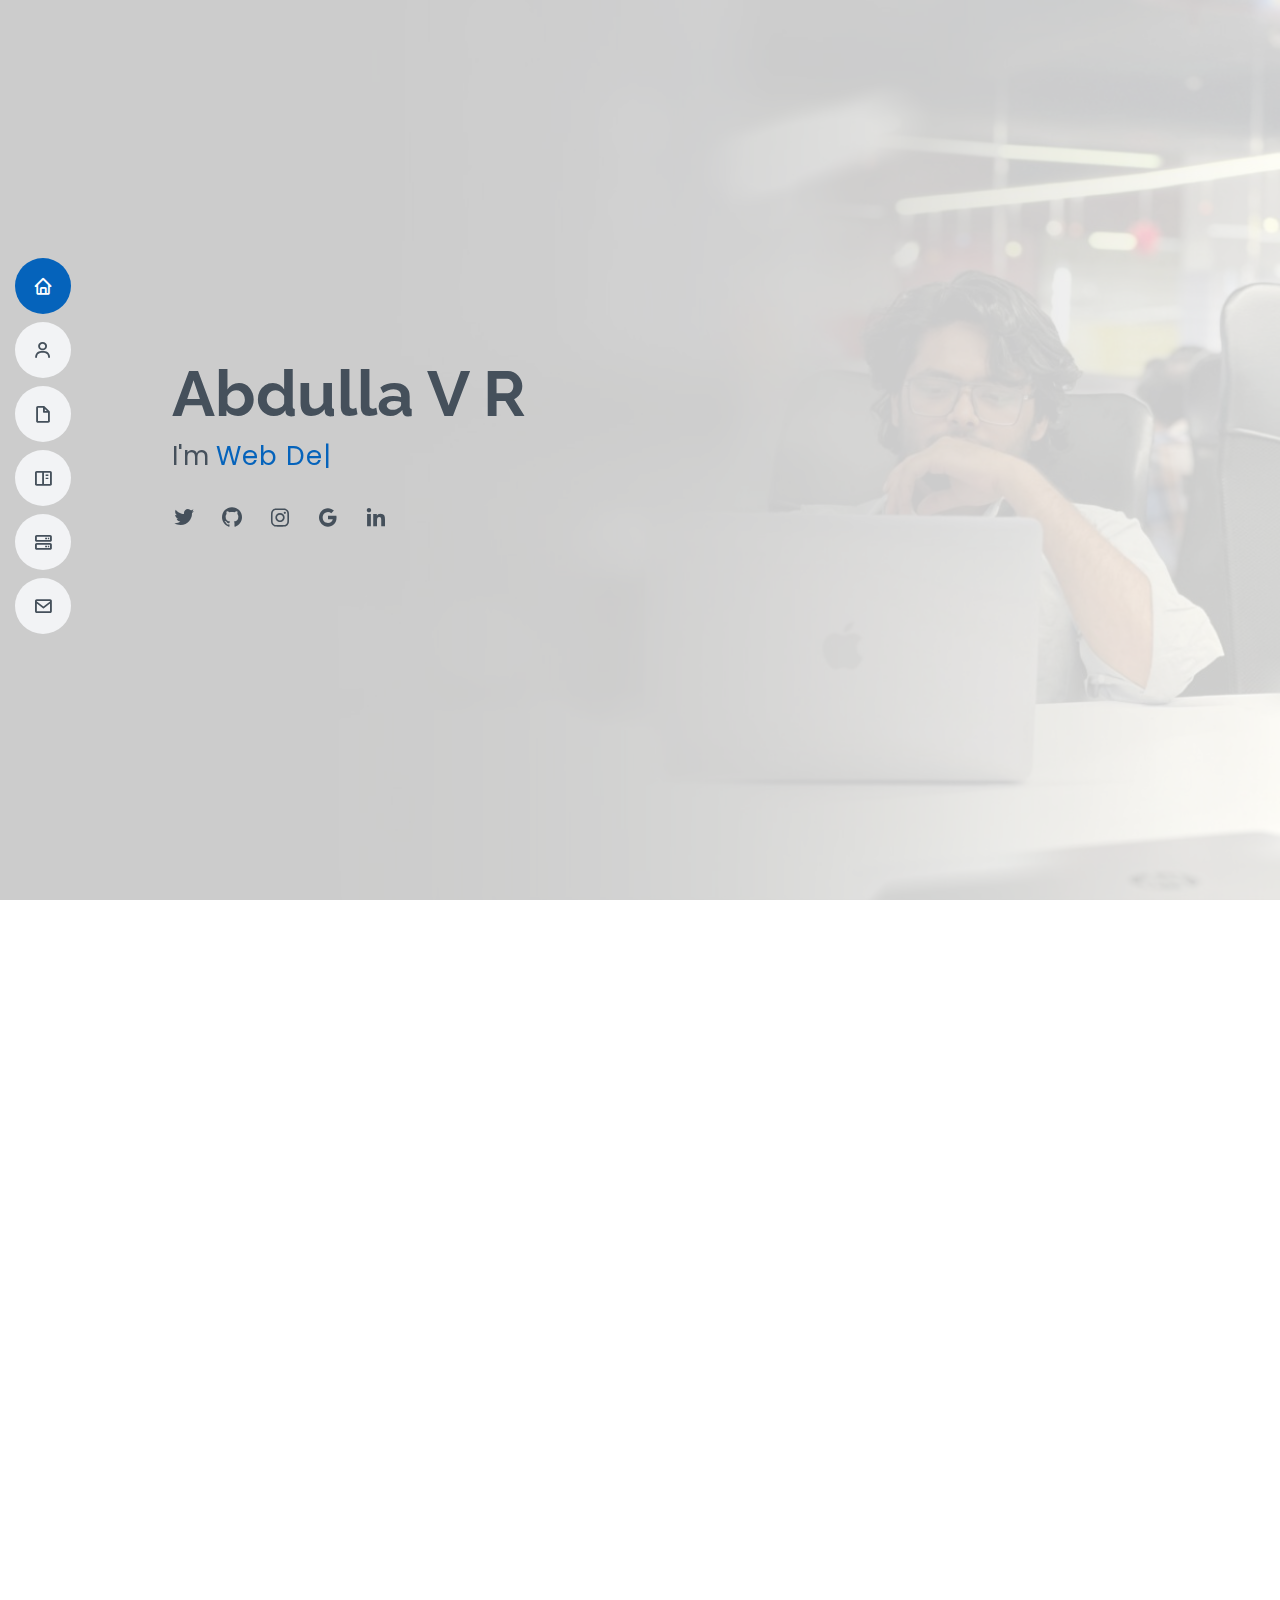
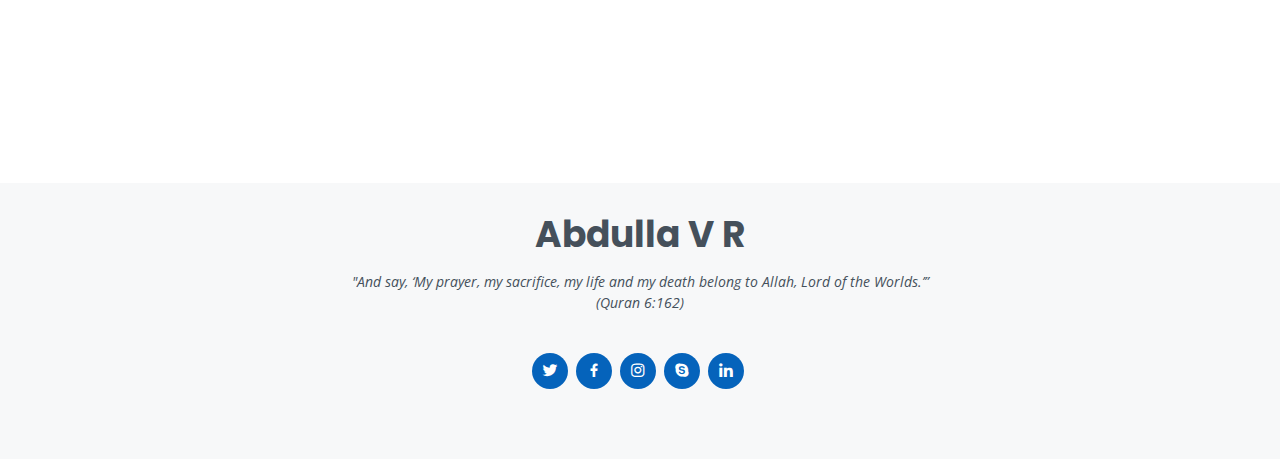
<file: index.html>
<!DOCTYPE html>
<html lang="en">

<head>
  <meta charset="utf-8">
  <meta content="width=device-width, initial-scale=1.0" name="viewport">

  <title>MyResume Bootstrap Template - Index</title>
  <meta content="" name="description">
  <meta content="" name="keywords">

  <!-- Favicons -->
  <link href="assets/img/logo.png" rel="icon">
  <link href="assets/img/logo.png" rel="apple-touch-icon">

  <!-- Google Fonts -->
  <link href="https://fonts.googleapis.com/css?family=Open+Sans:300,300i,400,400i,600,600i,700,700i|Raleway:300,300i,400,400i,500,500i,600,600i,700,700i|Poppins:300,300i,400,400i,500,500i,600,600i,700,700i" rel="stylesheet">

  <!-- Vendor CSS Files -->
  <link href="assets/vendor/aos/aos.css" rel="stylesheet">
  <link href="assets/vendor/bootstrap/css/bootstrap.min.css" rel="stylesheet">
  <link href="assets/vendor/bootstrap-icons/bootstrap-icons.css" rel="stylesheet">
  <link href="assets/vendor/boxicons/css/boxicons.min.css" rel="stylesheet">
  <link href="assets/vendor/glightbox/css/glightbox.min.css" rel="stylesheet">
  <link href="assets/vendor/swiper/swiper-bundle.min.css" rel="stylesheet">

  <!-- Template Main CSS File -->
  <link href="assets/css/style.css" rel="stylesheet">

  <!-- =======================================================
  * Template Name: MyResume
  * Updated: Nov 17 2023 with Bootstrap v5.3.2
  * Template URL: https://bootstrapmade.com/free-html-bootstrap-template-my-resume/
  * Author: BootstrapMade.com
  * License: https://bootstrapmade.com/license/
  ======================================================== -->
</head>

<body>

  <!-- ======= Mobile nav toggle button ======= -->
  <!-- <button type="button" class="mobile-nav-toggle d-xl-none"><i class="bi bi-list mobile-nav-toggle"></i></button> -->
  <i class="bi bi-list mobile-nav-toggle d-lg-none"></i>
  <!-- ======= Header ======= -->
  <header id="header" class="d-flex flex-column justify-content-center">

    <nav id="navbar" class="navbar nav-menu">
      <ul>
        <li><a href="#hero" class="nav-link scrollto active"><i class="bx bx-home"></i> <span>Home</span></a></li>
        <li><a href="#about" class="nav-link scrollto"><i class="bx bx-user"></i> <span>About</span></a></li>
        <li><a href="#resume" class="nav-link scrollto"><i class="bx bx-file-blank"></i> <span>Resume</span></a></li>
        <li><a href="#portfolio" class="nav-link scrollto"><i class="bx bx-book-content"></i> <span>Portfolio</span></a></li>
        <li><a href="#services" class="nav-link scrollto"><i class="bx bx-server"></i> <span>Services</span></a></li>
        <li><a href="#contact" class="nav-link scrollto"><i class="bx bx-envelope"></i> <span>Contact</span></a></li>
      </ul>
    </nav><!-- .nav-menu -->

  </header><!-- End Header -->

  <!-- ======= Hero Section ======= -->
  <section id="hero" class="d-flex flex-column justify-content-center">
    <div class="container" data-aos="zoom-in" data-aos-delay="100">
      <h1>Abdulla V R</h1>
      <p>I'm <span class="typed" data-typed-items=" Web Designer, Web Developer, Freelancer, Debator"></span></p>
      <div class="social-links">
        <a href="https://x.com/AbdullaVR190959?t=5eiYMQHQKThbEInCXZftLw&s=09" class="twitter"><i class="bx bxl-twitter"></i></a>
        <a href="https://github.com/9abdu" class="facebook"><i class="bx bxl-github"></i></a>
        <a href="https://www.instagram.com/abdu.9.9/" class="instagram"><i class="bx bxl-instagram"></i></a>
        <a href="abdullavabdu8@gmail.com" class="google-plus"><i class="bx bxl-google"></i></a>
        <a href="https://www.linkedin.com/in/abdu-abdulla-v-b895361b9/" class="linkedin"><i class="bx bxl-linkedin"></i></a>
      </div>
    </div>
  </section><!-- End Hero -->

  <main id="main">

    <!-- ======= About Section ======= -->
    <section id="about" class="about">
      <div class="container" data-aos="fade-up">

        <div class="section-title">
          <h2>About</h2>
          <p>Hello, I'm Abdulla, a dedicated web developer passionate about crafting immersive digital experiences. With a fusion of creativity and technical expertise, I specialize in bringing visions to life, from sleek websites to dynamic web applications. Let's collaborate and turn your digital aspirations into a pixel-perfect reality. Welcome to innovation in web development!
          </p>
        </div>

        <div class="row">
          <div class="col-lg-4">
            <img src="assets/img/hero33.png" class="img-fluid" alt="">
          </div>
          <div class="col-lg-8 pt-4 pt-lg-0 content">
            <h3>Full Sack web Developer &amp; Web Designer.</h3>
            <p class="fst-italic">
              Despite not attending university or earning a degree, <br> I've self-taught and honed my skills to surpass those of many degree holders.
            </p>
            <div class="row">
              <div class="col-lg-6">
                <ul>
                  <li><i class="bi bi-chevron-right"></i> <strong>Birthday:</strong> <span>9 jan 2001</span></li>
                  <li><i class="bi bi-chevron-right"></i> <strong>Website:</strong> <span>https://github.com/9abdu</span></li>
                  <li><i class="bi bi-chevron-right"></i> <strong>Phone:</strong> <span>+91 75580 30 643</span></li>
                  <li><i class="bi bi-chevron-right"></i> <strong>City:</strong> <span>Ottapalam, Kerala</span></li>
                </ul>
              </div>
              <div class="col-lg-6">
                <ul>
                  <li><i class="bi bi-chevron-right"></i> <strong>Age:</strong> <span>22</span></li>
                  <li><i class="bi bi-chevron-right"></i> <strong>Email:</strong> <span>abdullavabdu8@gmail.com</span></li>
                  <li><i class="bi bi-chevron-right"></i> <strong>Freelance:</strong> <span>Available</span></li>
                </ul>
              </div>
            </div>
            <p>

            </p>
          </div>
        </div>

      </div>
    </section><!-- End About Section -->

    <!-- ======= Facts Section ======= -->
    <section id="facts" class="facts">
      <div class="container" data-aos="fade-up">

        <div class="section-title">
          <h2>Facts</h2>
          <p>Despite not attending university or earning a degree, <br> I've self-taught and honed my skills to surpass those of many degree holders.</p>
        </div>

        <div class="row">

          <div class="col-lg-3 col-md-6">
            <div class="count-box">
              <i class="bi bi-emoji-smile"></i>
              <span data-purecounter-start="0" data-purecounter-end="3" data-purecounter-duration="1" class="purecounter"></span>
              <p>Happy Clients</p>
            </div>
          </div>

          <div class="col-lg-3 col-md-6 mt-5 mt-md-0">
            <div class="count-box">
              <i class="bi bi-journal-richtext"></i>
              <span data-purecounter-start="0" data-purecounter-end="5" data-purecounter-duration="1" class="purecounter"></span>
              <p>Projects</p>
            </div>
          </div>

          <div class="col-lg-3 col-md-6 mt-5 mt-lg-0">
            <div class="count-box">
              <i class="bi bi-headset"></i>
              <span data-purecounter-start="0" data-purecounter-end="600" data-purecounter-duration="1" class="purecounter"></span>
              <p>Hours Of Work</p>
            </div>
          </div>

          <div class="col-lg-3 col-md-6 mt-5 mt-lg-0">
            <div class="count-box">
              <i class="bi bi-award"></i>
              <span data-purecounter-start="0" data-purecounter-end="1" data-purecounter-duration="1" class="purecounter"></span>
              <p>Awards</p>
            </div>
          </div>

        </div>

      </div>
    </section><!-- End Facts Section -->

    <!-- ======= Skills Section ======= -->
    <section id="skills" class="skills section-bg">
      <div class="container" data-aos="fade-up">

        <div class="section-title">
          <h2>Skills</h2>
          <p>It takes great pains to benefit. His needs result from something that actually drives him away. Let them be what they want. Anyone whom anyone desires. And no one who hinders receives the others. Because he should flee in this office of convenience, which is here.

          </p>
        </div>

        <div class="row skills-content">

          <div class="col-lg-6">

            <div class="progress">
              <span class="skill">HTML <i class="val">70%</i></span>
              <div class="progress-bar-wrap">
                <div class="progress-bar" role="progressbar" aria-valuenow="70" aria-valuemin="0" aria-valuemax="100"></div>
              </div>
            </div>

            <div class="progress">
              <span class="skill">CSS <i class="val">70%</i></span>
              <div class="progress-bar-wrap">
                <div class="progress-bar" role="progressbar" aria-valuenow="70" aria-valuemin="0" aria-valuemax="100"></div>
              </div>
            </div>

            <div class="progress">
              <span class="skill">JavaScript <i class="val">50%</i></span>
              <div class="progress-bar-wrap">
                <div class="progress-bar" role="progressbar" aria-valuenow="50" aria-valuemin="0" aria-valuemax="100"></div>
              </div>
            </div>

          </div>

          <div class="col-lg-6">

            <div class="progress">
              <span class="skill">PHP <i class="val">30%</i></span>
              <div class="progress-bar-wrap">
                <div class="progress-bar" role="progressbar" aria-valuenow="30" aria-valuemin="0" aria-valuemax="100"></div>
              </div>
            </div>

            <div class="progress">
              <span class="skill">Bootstrap <i class="val">50%</i></span>
              <div class="progress-bar-wrap">
                <div class="progress-bar" role="progressbar" aria-valuenow="50" aria-valuemin="0" aria-valuemax="100"></div>
              </div>
            </div>

            <div class="progress">
              <span class="skill">Photoshop <i class="val">80%</i></span>
              <div class="progress-bar-wrap">
                <div class="progress-bar" role="progressbar" aria-valuenow="80" aria-valuemin="0" aria-valuemax="100"></div>
              </div>
            </div>

          </div>

        </div>

      </div>
    </section><!-- End Skills Section -->

    <!-- ======= Resume Section ======= -->
    <section id="resume" class="resume">
      <div class="container" data-aos="fade-up">

        <div class="section-title">
          <h2>Resume</h2>
          <p>It requires significant effort to reap rewards. His desires stem from a force that inadvertently pushes him in the opposite direction. Allow them to pursue their desires freely. Whoever is desired by someone becomes the chosen one, and those who pose obstacles are excluded. One must escape the confines of this convenient office that exists here</p>
        </div>

        <div class="row">
          <div class="col-lg-6">
            <h3 class="resume-title">Sumary</h3>
            <div class="resume-item pb-0">
              <h4>Brandon Johnson</h4>
              <p><em>Innovative and deadline-driven Full Stack Developer with lot of experience crafting and implementing user-centric development solutions, seamlessly navigating from conceptualization to polished deliverables.</em></p>
              <ul>
                <li>Abdulla Manzil,East Ottapalam, Ottapalam</li>
                <li>+91 755 803 0643</li>
                <li>abdullavabdu8@gmail.com</li>
              </ul>
            </div>

            <h3 class="resume-title">Education</h3>
            <div class="resume-item">
              <h4>Higher Sceondary &amp; Biology science</h4>
              <h5>2018 - 2020</h5>
              <p><em>K P S M M V H S S  Varode,Palakkad</em></p>
              <p>I devoted considerable effort to my studies, demonstrating dedication and diligence, ultimately earning the prestigious title of "Student of the Year."</p>
            </div>
            <div class="resume-item">
              <h4>High School &amp; SSLC</h4>
              <h5>2016 - 2018</h5>
              <p><em>K P S M M V H S S  Varode,Palakkad</em></p>
              <p>I committed considerable effort to my high school studies, showcasing dedication and diligence, ultimately achieving notable success in my academic pursuits.</p>
            </div>
          </div>
          <div class="col-lg-6">
            <h3 class="resume-title">Professional Experience</h3>
            <div class="resume-item">
              <h4>Full stack web Developer</h4>
              <h5>2023 - Present</h5>
              <p><em>Brocamp ,Kinfra kakenchery,calicut</em></p>
              <ul>
                <li>Lead in the design, development</li>
                <li>Delegate tasks to the 7 members of the design team and provide counsel on all aspects of the project. </li>
                <li>Supervise the assessment of all graphic materials in order to ensure quality and accuracy of the design</li>
                <li>Oversee the efficient use of production project budgets ranging from $2,000 - $25,000</li>
              </ul>
            </div>
            <div class="resume-item">
              <h4>Graphic design specialist</h4>
              <h5>2016 - 2018</h5>
              <p><em>Varode School, Ottapalam, PKD</em></p>
              <ul>
                <li>Developed numerous marketing programs (logos, brochures,infographics, presentations, and advertisements).</li>
                <li>Managed up to 5 projects or tasks at a given time while under pressure</li>
                <li>Created 4+ design presentations and proposals a month for clients and account managers</li>
              </ul>
            </div>
          </div>
        </div>

      </div>
    </section><!-- End Resume Section -->

    <!-- ======= Portfolio Section ======= -->
    <section id="portfolio" class="portfolio section-bg">
      <div class="container" data-aos="fade-up">

        <div class="section-title">
          <h2>Portfolio</h2>
          <p>Magnam dolores commodi suscipit. Necessitatibus eius consequatur ex aliquid fuga eum quidem. Sit sint consectetur velit. Quisquam quos quisquam cupiditate. Et nemo qui impedit suscipit alias ea. Quia fugiat sit in iste officiis commodi quidem hic quas.</p>
        </div>

        <div class="row">
          <div class="col-lg-12 d-flex justify-content-center" data-aos="fade-up" data-aos-delay="100">
            <ul id="portfolio-flters">
              <li data-filter="*" class="filter-active">All</li>
              <li data-filter=".filter-web">Web</li>
            </ul>
          </div>
        </div>

        <div class="row portfolio-container" data-aos="fade-up" data-aos-delay="200">
          <div class="col-lg-4 col-md-6 portfolio-item filter-web">
            <div class="portfolio-wrap">
              <img src="assets/img/portfolio/netflixx.jpg" class="img-fluid" alt="">
              <div class="portfolio-info">
                <h4>Netflix</h4>
                <p>Web</p>
                <div class="portfolio-links">
                  <a href="assets/img/portfolio/netflixs.jpg" data-gallery="portfolioGallery" class="portfolio-lightbox" title="Web 3"><i class="bx bx-plus"></i></a>
                  <a href="portfolio-details.html" class="portfolio-details-lightbox" data-glightbox="type: external" title="Portfolio Details"><i class="bx bx-link"></i></a>
                </div>
              </div>
            </div>
          </div>


          <div class="col-lg-4 col-md-6 portfolio-item filter-web">
            <div class="portfolio-wrap">
              <img src="assets/img/portfolio/appyfix.jpg" class="img-fluid" alt="">
              <div class="portfolio-info">
                <h4>APPY FIZZ</h4>
                <p>Web</p>
                <div class="portfolio-links">
                  <a href="assets/img/portfolio/appy.jpg" data-gallery="portfolioGallery" class="portfolio-lightbox" title="Web 2"><i class="bx bx-plus"></i></a>
                  <a href="portfolio-details.html" class="portfolio-details-lightbox" data-glightbox="type: external" title="Portfolio Details"><i class="bx bx-link"></i></a>
                </div>
              </div>
            </div>
          </div>




          <div class="col-lg-4 col-md-6 portfolio-item filter-web">
            <div class="portfolio-wrap">
              <img src="assets/img/portfolio/kopikox.jpg" class="img-fluid" alt="">
              <div class="portfolio-info">
                <h4>KOPIKO USA</h4>
                <p>Web</p>
                <div class="portfolio-links">
                  <a href="assets/img/portfolio/kopikos.jpg" data-gallery="portfolioGallery" class="portfolio-lightbox" title="Web 3"><i class="bx bx-plus"></i></a>
                  <a href="portfolio-details.html" class="portfolio-details-lightbox" data-glightbox="type: external" title="Portfolio Details"><i class="bx bx-link"></i></a>
                </div>
              </div>
            </div>
          </div>
        </div>

        
        <div class="col-lg-4 col-md-6 portfolio-item filter-web">
          <div class="portfolio-wrap">
            <img src="assets/img/portfolio/iphonexx.jpg" class="img-fluid" alt="">
            <div class="portfolio-info">
              <h4></h4>
              <p>Web</p>
              <div class="portfolio-links">
                <a href="assets/img/portfolio/iphones.jpg" data-gallery="portfolioGallery" class="portfolio-lightbox" title="Web 3"><i class="bx bx-plus"></i></a>
                <a href="portfolio-details.html" class="portfolio-details-lightbox" data-glightbox="type: external" title="Portfolio Details"><i class="bx bx-link"></i></a>
              </div>
            </div>
          </div>
        </div>

      </div>
    </section><!-- End Portfolio Section -->

    <!-- ======= Services Section ======= -->
    <section id="services" class="services">
      <div class="container" data-aos="fade-up">

        <div class="section-title">
          <h2>Services</h2>
          <p>Magnam dolores commodi suscipit. Necessitatibus eius consequatur ex aliquid fuga eum quidem. Sit sint consectetur velit. Quisquam quos quisquam cupiditate. Et nemo qui impedit suscipit alias ea. Quia fugiat sit in iste officiis commodi quidem hic quas.</p>
        </div>

        <div class="row">

          <div class="col-lg-4 col-md-6 d-flex align-items-stretch" data-aos="zoom-in" data-aos-delay="100">
            <div class="icon-box iconbox-blue">
              <div class="icon">
                <svg width="100" height="100" viewBox="0 0 600 600" xmlns="http://www.w3.org/2000/svg">
                  <path stroke="none" stroke-width="0" fill="#f5f5f5" d="M300,521.0016835830174C376.1290562159157,517.8887921683347,466.0731472004068,529.7835943286574,510.70327084640275,468.03025145048787C554.3714126377745,407.6079735673963,508.03601936045806,328.9844924480964,491.2728898941984,256.3432110539036C474.5976632858925,184.082847569629,479.9380746630129,96.60480741107993,416.23090153303,58.64404602377083C348.86323505073057,18.502131276798302,261.93793281208167,40.57373210992963,193.5410806939664,78.93577620505333C130.42746243093433,114.334589627462,98.30271207620316,179.96522072025542,76.75703585869454,249.04625023123273C51.97151888228291,328.5150500222984,13.704378332031375,421.85034740162234,66.52175969318436,486.19268352777647C119.04800174914682,550.1803526380478,217.28368757567262,524.383925680826,300,521.0016835830174"></path>
                </svg>
                <i class="bx bxl-dribbble"></i>
              </div>
              <h4><a href="">Website Development and Design</a></h4>
              <p>Creating visually appealing and user-friendly websites tailored to the client's needs.</p>
            </div>
          </div>

          <div class="col-lg-4 col-md-6 d-flex align-items-stretch mt-4 mt-md-0" data-aos="zoom-in" data-aos-delay="200">
            <div class="icon-box iconbox-orange ">
              <div class="icon">
                <svg width="100" height="100" viewBox="0 0 600 600" xmlns="http://www.w3.org/2000/svg">
                  <path stroke="none" stroke-width="0" fill="#f5f5f5" d="M300,582.0697525312426C382.5290701553225,586.8405444964366,449.9789794690241,525.3245884688669,502.5850820975895,461.55621195738473C556.606425686781,396.0723002908107,615.8543463187945,314.28637112970534,586.6730223649479,234.56875336149918C558.9533121215079,158.8439757836574,454.9685369536778,164.00468322053177,381.49747125262974,130.76875717737553C312.15926192815925,99.40240125094834,248.97055460311594,18.661163978235184,179.8680185752513,50.54337015887873C110.5421016452524,82.52863877960104,119.82277516462835,180.83849132639028,109.12597500060166,256.43424936330496C100.08760227029461,320.3096726198365,92.17705696193138,384.0621239912766,124.79988738764834,439.7174275375508C164.83382741302287,508.01625554203684,220.96474134820875,577.5009287672846,300,582.0697525312426"></path>
                </svg>
                <i class="bx bx-file"></i>
              </div>
              <h4><a href="">E-commerce Development</a></h4>
              <p>Building online shopping platforms with secure payment gateways, inventory management, and user-friendly interfaces.</p>
            </div>
          </div>

          <div class="col-lg-4 col-md-6 d-flex align-items-stretch mt-4 mt-lg-0" data-aos="zoom-in" data-aos-delay="300">
            <div class="icon-box iconbox-pink">
              <div class="icon">
                <svg width="100" height="100" viewBox="0 0 600 600" xmlns="http://www.w3.org/2000/svg">
                  <path stroke="none" stroke-width="0" fill="#f5f5f5" d="M300,541.5067337569781C382.14930387511276,545.0595476570109,479.8736841581634,548.3450877840088,526.4010558755058,480.5488172755941C571.5218469581645,414.80211281144784,517.5187510058486,332.0715597781072,496.52539010469104,255.14436215662573C477.37192572678356,184.95920475031193,473.57363656557914,105.61284051026155,413.0603344069578,65.22779650032875C343.27470386102294,18.654635553484475,251.2091493199835,5.337323636656869,175.0934190732945,40.62881213300186C97.87086631185822,76.43348514350839,51.98124368387456,156.15599469081315,36.44837278890362,239.84606092416172C21.716077023791087,319.22268207091537,43.775223500013084,401.1760424656574,96.891909868211,461.97329694683043C147.22146801428983,519.5804099606455,223.5754009179313,538.201503339737,300,541.5067337569781"></path>
                </svg>
                <i class="bx bx-tachometer"></i>
              </div>
              <h4><a href="">Content Management System (CMS) Development</a></h4>
              <p>Developing custom CMS solutions to enable clients to easily manage and update their website content without technical expertise.</p>
            </div>
          </div>

          <div class="col-lg-4 col-md-6 d-flex align-items-stretch mt-4" data-aos="zoom-in" data-aos-delay="100">
            <div class="icon-box iconbox-yellow">
              <div class="icon">
                <svg width="100" height="100" viewBox="0 0 600 600" xmlns="http://www.w3.org/2000/svg">
                  <path stroke="none" stroke-width="0" fill="#f5f5f5" d="M300,503.46388370962813C374.79870501325706,506.71871716319447,464.8034551963731,527.1746412648533,510.4981551193396,467.86667711651364C555.9287308511215,408.9015244558933,512.6030010748507,327.5744911775523,490.211057578863,256.5855673507754C471.097692560561,195.9906835881958,447.69079081568157,138.11976852964426,395.19560036434837,102.3242989838813C329.3053358748298,57.3949838291264,248.02791733380457,8.279543830951368,175.87071277845988,42.242879143198664C103.41431057327972,76.34704239035025,93.79494320519305,170.9812938413882,81.28167332365135,250.07896920659033C70.17666984294237,320.27484674793965,64.84698225790005,396.69656628748305,111.28512138212992,450.4950937839243C156.20124167950087,502.5303643271138,231.32542653798444,500.4755392045468,300,503.46388370962813"></path>
                </svg>
                <i class="bx bx-layer"></i>
              </div>
              <h4><a href="">Web Application Development</a></h4>
              <p>Designing and implementing dynamic web applications to address specific business needs, such as project management tools, customer relationship management (CRM) systems, and more.</p>
            </div>
          </div>

          <div class="col-lg-4 col-md-6 d-flex align-items-stretch mt-4" data-aos="zoom-in" data-aos-delay="200">
            <div class="icon-box iconbox-red">
              <div class="icon">
                <svg width="100" height="100" viewBox="0 0 600 600" xmlns="http://www.w3.org/2000/svg">
                  <path stroke="none" stroke-width="0" fill="#f5f5f5" d="M300,532.3542879108572C369.38199826031484,532.3153073249985,429.10787420159085,491.63046689027357,474.5244479745417,439.17860296908856C522.8885846962883,383.3225815378663,569.1668002868075,314.3205725914397,550.7432151929288,242.7694973846089C532.6665558377875,172.5657663291529,456.2379748765914,142.6223662098291,390.3689995646985,112.34683881706744C326.66090330228417,83.06452184765237,258.84405631176094,53.51806209861945,193.32584062364296,78.48882559362697C121.61183558270385,105.82097193414197,62.805066853699245,167.19869350419734,48.57481801355237,242.6138429142374C34.843463184063346,315.3850353017275,76.69343916112496,383.4422959591041,125.22947124332185,439.3748458443577C170.7312796277747,491.8107796887764,230.57421082200815,532.3932930995766,300,532.3542879108572"></path>
                </svg>
                <i class="bx bx-slideshow"></i>
              </div>
              <h4><a href="">Search Engine Optimization (SEO)</a></h4>
              <p>Optimizing websites to improve search engine rankings and increase visibility, including keyword optimization, content improvement, and backlink strategies.</p>
            </div>
          </div>

          <div class="col-lg-4 col-md-6 d-flex align-items-stretch mt-4" data-aos="zoom-in" data-aos-delay="300">
            <div class="icon-box iconbox-teal">
              <div class="icon">
                <svg width="100" height="100" viewBox="0 0 600 600" xmlns="http://www.w3.org/2000/svg">
                  <path stroke="none" stroke-width="0" fill="#f5f5f5" d="M300,566.797414625762C385.7384707136149,576.1784315230908,478.7894351017131,552.8928747891023,531.9192734346935,484.94944893311C584.6109503024035,417.5663521118492,582.489472248146,322.67544863468447,553.9536738515405,242.03673114598146C529.1557734026468,171.96086150256528,465.24506316201064,127.66468636344209,395.9583748389544,100.7403814666027C334.2173773831606,76.7482773500951,269.4350130405921,84.62216499799875,207.1952322260088,107.2889140133804C132.92018162631612,134.33871894543012,41.79353780512637,160.00259165414826,22.644507872594943,236.69541883565114C3.319112789854554,314.0945973066697,72.72355303640163,379.243833228382,124.04198916343866,440.3218312028393C172.9286146004772,498.5055451809895,224.45579914871206,558.5317968840102,300,566.797414625762"></path>
                </svg>
                <i class="bx bx-arch"></i>
              </div>
              <h4><a href="">Website Maintenance and Support</a> </h4>
              <p>Offering ongoing support for website updates, security patches, and troubleshooting to ensure the smooth functioning of the site post-launch.</p>
            </div>
          </div>

        </div>

      </div>
    </section><!-- End Services Section -->

    <!-- ======= Testimonials Section ======= -->
    <section id="testimonials" class="testimonials section-bg">
      <div class="container" data-aos="fade-up">

        <div class="section-title">
          <h2>Testimonials</h2>
        </div>

        <div class="testimonials-slider swiper" data-aos="fade-up" data-aos-delay="100">
          <div class="swiper-wrapper">

            <div class="swiper-slide">
              <div class="testimonial-item">
                <img src="assets/img/testimonials/test 1.jpg" class="testimonial-img" alt="">
                <h3>Pascon Goodman</h3>
                <h4>Ceo &amp; Founder</h4>
                <p>
                  <i class="bx bxs-quote-alt-left quote-icon-left"></i>
                  Working with this web developer was a game-changer for my business! They transformed my outdated website into a modern, sleek platform that perfectly represents my brand. The attention to detail and commitment to delivering beyond expectations are truly commendable. Highly recommend!
                  <i class="bx bxs-quote-alt-right quote-icon-right"></i>
                </p>
              </div>
            </div><!-- End testimonial item -->

            <div class="swiper-slide">
              <div class="testimonial-item">
                <img src="assets/img/testimonials/test5.jpg" class="testimonial-img" alt="">
                <h3>Maryam Siv</h3>
                <h4>Designer</h4>
                <p>
                  <i class="bx bxs-quote-alt-left quote-icon-left"></i>
                  I'm thrilled with the results of the e-commerce site developed by this team. Their expertise in creating a user-friendly interface and seamless payment process significantly boosted our online sales. The project was completed on time, and the communication throughout was exceptional. Top-notch service!
                  <i class="bx bxs-quote-alt-right quote-icon-right"></i>
                </p>
              </div>
            </div><!-- End testimonial item -->

            <div class="swiper-slide">
              <div class="testimonial-item">
                <img src="assets/img/testimonials/test3.jpg" class="testimonial-img" alt="">
                <h3>Karlis Komath</h3>
                <h4>Store Owner</h4>
                <p>
                  <i class="bx bxs-quote-alt-left quote-icon-left"></i>
                  Incredible experience from start to finish! This web developer not only understood my vision for a dynamic web application but also brought innovative ideas to the table. The end result exceeded my expectations. The level of professionalism and technical skill is unmatched. A fantastic partner for any web development needs!
                  <i class="bx bxs-quote-alt-right quote-icon-right"></i>
                </p>
              </div>
            </div><!-- End testimonial item -->

            <div class="swiper-slide">
              <div class="testimonial-item">
                <img src="assets/img/testimonials/test 4.jpg" class="testimonial-img" alt="">
                <h3>Rose Brandon</h3>
                <h4>Freelancer</h4>
                <p>
                  <i class="bx bxs-quote-alt-left quote-icon-left"></i>
                  I can't express how pleased I am with the CMS solution provided by this developer. Managing my website's content is now a breeze, thanks to their intuitive and efficient system. The ongoing support is fantastic, and they're always quick to address any questions or concerns. A reliable choice for seamless content management!
                  <i class="bx bxs-quote-alt-right quote-icon-right"></i>
                </p>
              </div>
            </div><!-- End testimonial item -->

            <div class="swiper-slide">
              <div class="testimonial-item">
                <img src="assets/img/testimonials/test 2.jpg" class="testimonial-img" alt="">
                <h3>Hyder Larson</h3>
                <h4>Entrepreneur</h4>
                <p>
                  <i class="bx bxs-quote-alt-left quote-icon-left"></i>
                  The SEO services offered by this web developer have significantly improved my website's visibility. My business is now ranking higher in search results, leading to increased traffic and conversions. The personalized approach and transparent communication made the entire process smooth and enjoyable. I'm grateful for the positive impact on my online presence!
                  <i class="bx bxs-quote-alt-right quote-icon-right"></i>
                </p>
              </div>
            </div><!-- End testimonial item -->

          </div>
          <div class="swiper-pagination"></div>
        </div>

      </div>
    </section><!-- End Testimonials Section -->

    <!-- ======= Contact Section ======= -->
    <section id="contact" class="contact">
      <div class="container" data-aos="fade-up">

        <div class="section-title">
          <h2>Contact</h2>
        </div>

        <div class="row mt-1">

          <div class="col-lg-4">
            <div class="info">
              <div class="address">
                <i class="bi bi-geo-alt"></i>
                <h4>Location:</h4>
                <p>Abdulla manzil,East Ottapalam,</p>
              </div>

              <div class="email">
                <i class="bi bi-envelope"></i>
                <h4>Email:</h4>
                <p>abdullavabdu8@gmail.com</p>
              </div>

              <div class="phone">
                <i class="bi bi-phone"></i>
                <h4>Call:</h4>
                <p>+91 7558 03 0643</p>
              </div>

            </div>

          </div>

          <div class="col-lg-8 mt-5 mt-lg-0">

            <form action="forms/contact.php" method="post" role="form" class="php-email-form">
              <div class="row">
                <div class="col-md-6 form-group">
                  <input type="text" name="name" class="form-control" id="name" placeholder="Your Name" required>
                </div>
                <div class="col-md-6 form-group mt-3 mt-md-0">
                  <input type="email" class="form-control" name="email" id="email" placeholder="Your Email" required>
                </div>
              </div>
              <div class="form-group mt-3">
                <input type="text" class="form-control" name="subject" id="subject" placeholder="Subject" required>
              </div>
              <div class="form-group mt-3">
                <textarea class="form-control" name="message" rows="5" placeholder="Message" required></textarea>
              </div>
              <div class="my-3">
                <div class="loading">Loading</div>
                <div class="error-message"></div>
                <div class="sent-message">Your message has been sent. Thank you!</div>
              </div>
              <div class="text-center"><button type="submit">Send Message</button></div>
            </form>

          </div>

        </div>

      </div>
    </section><!-- End Contact Section -->

  </main><!-- End #main -->

  <!-- ======= Footer ======= -->
  <footer id="footer">
    <div class="container">
      <h3>Abdulla V R</h3>
      <p>"And say, ‘My prayer, my sacrifice, my life and my death belong to Allah, Lord of the Worlds.’” <br> (Quran 6:162)</p>
      <div class="social-links">
        <a href="#" class="twitter"><i class="bx bxl-twitter"></i></a>
        <a href="#" class="facebook"><i class="bx bxl-facebook"></i></a>
        <a href="#" class="instagram"><i class="bx bxl-instagram"></i></a>
        <a href="#" class="google-plus"><i class="bx bxl-skype"></i></a>
        <a href="#" class="linkedin"><i class="bx bxl-linkedin"></i></a>
      </div>
    </div>
  </footer><!-- End Footer -->

  <div id="preloader"></div>
  <a href="#" class="back-to-top d-flex align-items-center justify-content-center"><i class="bi bi-arrow-up-short"></i></a>

  <!-- Vendor JS Files -->
  <script src="assets/vendor/purecounter/purecounter_vanilla.js"></script>
  <script src="assets/vendor/aos/aos.js"></script>
  <script src="assets/vendor/bootstrap/js/bootstrap.bundle.min.js"></script>
  <script src="assets/vendor/glightbox/js/glightbox.min.js"></script>
  <script src="assets/vendor/isotope-layout/isotope.pkgd.min.js"></script>
  <script src="assets/vendor/swiper/swiper-bundle.min.js"></script>
  <script src="assets/vendor/typed.js/typed.umd.js"></script>
  <script src="assets/vendor/waypoints/noframework.waypoints.js"></script>
  <script src="assets/vendor/php-email-form/validate.js"></script>

  <!-- Template Main JS File -->
  <script src="assets/js/main.js"></script>

</body>

</html>
</file>
<file: assets/css/style.css>
/**
* Template Name: MyResume
* Updated: Nov 17 2023 with Bootstrap v5.3.2
* Template URL: https://bootstrapmade.com/free-html-bootstrap-template-my-resume/
* Author: BootstrapMade.com
* License: https://bootstrapmade.com/license/
*/

/*--------------------------------------------------------------
# General
--------------------------------------------------------------*/
body {
  font-family: "Open Sans", sans-serif;
  color: #272829;
}

a {
  color: #0563bb;
  text-decoration: none;
}

a:hover {
  color: #067ded;
  text-decoration: none;
}

h1,
h2,
h3,
h4,
h5,
h6 {
  font-family: "Raleway", sans-serif;
}

/*--------------------------------------------------------------
# Back to top button
--------------------------------------------------------------*/
.back-to-top {
  position: fixed;
  visibility: hidden;
  opacity: 0;
  right: 15px;
  bottom: 15px;
  z-index: 996;
  background: #0563bb;
  width: 40px;
  height: 40px;
  border-radius: 50px;
  transition: all 0.4s;
}

.back-to-top i {
  font-size: 28px;
  color: #fff;
  line-height: 0;
}

.back-to-top:hover {
  background: #0678e3;
  color: #fff;
}

.back-to-top.active {
  visibility: visible;
  opacity: 1;
}

/*--------------------------------------------------------------
# Preloader
--------------------------------------------------------------*/
#preloader {
  position: fixed;
  top: 0;
  left: 0;
  right: 0;
  bottom: 0;
  z-index: 9999;
  overflow: hidden;
  background: #fff;
}

#preloader:before {
  content: "";
  position: fixed;
  top: calc(50% - 30px);
  left: calc(50% - 30px);
  border: 6px solid #0563bb;
  border-top-color: #fff;
  border-bottom-color: #fff;
  border-radius: 50%;
  width: 60px;
  height: 60px;
  animation: animate-preloader 1s linear infinite;
}

@keyframes animate-preloader {
  0% {
    transform: rotate(0deg);
  }

  100% {
    transform: rotate(360deg);
  }
}

/*--------------------------------------------------------------
# Disable aos animation delay on mobile devices
--------------------------------------------------------------*/
@media screen and (max-width: 768px) {
  [data-aos-delay] {
    transition-delay: 0 !important;
  }
}

/*--------------------------------------------------------------
# Header
--------------------------------------------------------------*/
#header {
  position: fixed;
  top: 0;
  left: 0;
  bottom: 0;
  z-index: 9997;
  transition: all 0.5s;
  padding: 15px;
  overflow-y: auto;
}

@media (max-width: 991px) {
  #header {
    width: 300px;
    background: #fff;
    border-right: 1px solid #e6e9ec;
    left: -300px;
  }
}

@media (min-width: 991px) {
  #main {
    margin-left: 100px;
  }
}

/*--------------------------------------------------------------
# Navigation Menu
--------------------------------------------------------------*/
/**
* Desktop Navigation 
*/
.nav-menu {
  padding: 0;
  display: block;
}

.nav-menu * {
  margin: 0;
  padding: 0;
  list-style: none;
}

.nav-menu>ul>li {
  position: relative;
  white-space: nowrap;
}

.nav-menu a,
.nav-menu a:focus {
  display: flex;
  align-items: center;
  color: #45505b;
  padding: 10px 18px;
  margin-bottom: 8px;
  transition: 0.3s;
  font-size: 15px;
  border-radius: 50px;
  background: #f2f3f5;
  height: 56px;
  width: 100%;
  overflow: hidden;
  transition: 0.3s;
}

.nav-menu a i,
.nav-menu a:focus i {
  font-size: 20px;
}

.nav-menu a span,
.nav-menu a:focus span {
  padding: 0 5px 0 7px;
  color: #45505b;
}

@media (min-width: 992px) {

  .nav-menu a,
  .nav-menu a:focus {
    width: 56px;
  }

  .nav-menu a span,
  .nav-menu a:focus span {
    display: none;
    color: #fff;
  }
}

.nav-menu a:hover,
.nav-menu .active,
.nav-menu .active:focus,
.nav-menu li:hover>a {
  color: #fff;
  background: #0563bb;
}

.nav-menu a:hover span,
.nav-menu .active span,
.nav-menu .active:focus span,
.nav-menu li:hover>a span {
  color: #fff;
}

.nav-menu a:hover,
.nav-menu li:hover>a {
  width: 100%;
  color: #fff;
}

.nav-menu a:hover span,
.nav-menu li:hover>a span {
  display: block;
}

/**
* Mobile Navigation 
*/
.mobile-nav-toggle {
  position: fixed;
  right: 10px;
  top: 10px;
  z-index: 9998;
  border: 0;
  background: none;
  font-size: 28px;
  transition: all 0.4s;
  outline: none !important;
  line-height: 0;
  cursor: pointer;
  border-radius: 50px;
  padding: 5px;
}

.mobile-nav-toggle i {
  color: #45505b;
}

.mobile-nav-active {
  overflow: hidden;
}

.mobile-nav-active #header {
  left: 0;
}

.mobile-nav-active .mobile-nav-toggle {
  color: #fff;
  background-color: #0563bb;
}

/*--------------------------------------------------------------
# Hero Section
--------------------------------------------------------------*/
#hero {
  width: 100%;
  height: 100vh;
  background: url("../img/heroooo4.jpg") top right no-repeat;
  background-size: cover;
  position: relative;
}

@media (min-width: 992px) {
  #hero {
    padding-left: 160px;
  }
}

#hero:before {
  content: "";
  background: rgba(255, 255, 255, 0.8);
  position: absolute;
  bottom: 0;
  top: 0;
  left: 0;
  right: 0;
}

#hero h1 {
  margin: 0;
  font-size: 64px;
  font-weight: 700;
  line-height: 56px;
  color: #45505b;
}

#hero p {
  color: #45505b;
  margin: 15px 0 0 0;
  font-size: 26px;
  font-family: "Poppins", sans-serif;
}

#hero p span {
  color: #0563bb;
  letter-spacing: 1px;
}

#hero .social-links {
  margin-top: 30px;
}

#hero .social-links a {
  font-size: 24px;
  display: inline-block;
  color: #45505b;
  line-height: 1;
  margin-right: 20px;
  transition: 0.3s;
}

#hero .social-links a:hover {
  color: #0563bb;
}

@media (max-width: 992px) {
  #hero {
    text-align: center;
  }

  #hero h1 {
    font-size: 32px;
    line-height: 36px;
  }

  #hero p {
    margin-top: 10px;
    font-size: 20px;
    line-height: 24px;
  }
}

/*--------------------------------------------------------------
# Sections General
--------------------------------------------------------------*/
section {
  padding: 60px 0;
  overflow: hidden;
}

.section-title {
  text-align: center;
  padding-bottom: 30px;
}

.section-title h2 {
  font-size: 32px;
  font-weight: bold;
  text-transform: uppercase;
  margin-bottom: 20px;
  padding-bottom: 20px;
  position: relative;
  color: #45505b;
}

.section-title h2::before {
  content: "";
  position: absolute;
  display: block;
  width: 120px;
  height: 1px;
  background: #ddd;
  bottom: 1px;
  left: calc(50% - 60px);
}

.section-title h2::after {
  content: "";
  position: absolute;
  display: block;
  width: 40px;
  height: 3px;
  background: #0563bb;
  bottom: 0;
  left: calc(50% - 20px);
}

.section-title p {
  margin-bottom: 0;
}

/*--------------------------------------------------------------
# About
--------------------------------------------------------------*/
.about .content h3 {
  font-weight: 700;
  font-size: 26px;
  color: #728394;
}

.about .content ul {
  list-style: none;
  padding: 0;
}

.about .content ul li {
  margin-bottom: 20px;
  display: flex;
  align-items: center;
}

.about .content ul strong {
  margin-right: 10px;
}

.about .content ul i {
  font-size: 16px;
  margin-right: 5px;
  color: #0563bb;
  line-height: 0;
}

.about .content p:last-child {
  margin-bottom: 0;
}

/*--------------------------------------------------------------
# Facts
--------------------------------------------------------------*/
.facts .count-box {
  padding: 30px 30px 25px 30px;
  margin-top: 30px;
  width: 100%;
  position: relative;
  text-align: center;
  background: #fff;
}

.facts .count-box i {
  position: absolute;
  top: -25px;
  left: 50%;
  transform: translateX(-50%);
  font-size: 24px;
  background: #0563bb;
  color: #fff;
  border-radius: 50px;
  display: inline-flex;
  align-items: center;
  justify-content: center;
  width: 48px;
  height: 48px;
}

.facts .count-box span {
  font-size: 36px;
  display: block;
  font-weight: 600;
  color: #011426;
}

.facts .count-box p {
  padding: 0;
  margin: 0;
  font-family: "Raleway", sans-serif;
  font-size: 14px;
}

/*--------------------------------------------------------------
# Akills
--------------------------------------------------------------*/
.skills .progress {
  height: 60px;
  display: block;
  background: none;
  border-radius: 0;
}

.skills .progress .skill {
  padding: 10px 0;
  margin: 0;
  text-transform: uppercase;
  display: block;
  font-weight: 600;
  font-family: "Poppins", sans-serif;
  color: #45505b;
}

.skills .progress .skill .val {
  float: right;
  font-style: normal;
}

.skills .progress-bar-wrap {
  background: #f2f3f5;
}

.skills .progress-bar {
  width: 1px;
  height: 10px;
  transition: 0.9s;
  background-color: #0563bb;
}

/*--------------------------------------------------------------
# Resume
--------------------------------------------------------------*/
.resume .resume-title {
  font-size: 26px;
  font-weight: 700;
  margin-top: 20px;
  margin-bottom: 20px;
  color: #45505b;
}

.resume .resume-item {
  padding: 0 0 20px 20px;
  margin-top: -2px;
  border-left: 2px solid #0563bb;
  position: relative;
}

.resume .resume-item h4 {
  line-height: 18px;
  font-size: 18px;
  font-weight: 600;
  text-transform: uppercase;
  font-family: "Poppins", sans-serif;
  color: #0563bb;
  margin-bottom: 10px;
}

.resume .resume-item h5 {
  font-size: 16px;
  background: #f7f8f9;
  padding: 5px 15px;
  display: inline-block;
  font-weight: 600;
  margin-bottom: 10px;
}

.resume .resume-item ul {
  padding-left: 20px;
}

.resume .resume-item ul li {
  padding-bottom: 10px;
}

.resume .resume-item:last-child {
  padding-bottom: 0;
}

.resume .resume-item::before {
  content: "";
  position: absolute;
  width: 16px;
  height: 16px;
  border-radius: 50px;
  left: -9px;
  top: 0;
  background: #fff;
  border: 2px solid #0563bb;
}

/*--------------------------------------------------------------
# Portfolio
--------------------------------------------------------------*/
.portfolio .portfolio-item {
  margin-bottom: 30px;
}

.portfolio #portfolio-flters {
  padding: 0;
  margin: 0 auto 25px auto;
  list-style: none;
  text-align: center;
  background: #fff;
  border-radius: 50px;
  padding: 2px 15px;
}

.portfolio #portfolio-flters li {
  cursor: pointer;
  display: inline-block;
  padding: 10px 15px;
  font-size: 14px;
  font-weight: 600;
  line-height: 1;
  text-transform: uppercase;
  color: #272829;
  margin-bottom: 5px;
  transition: all 0.3s ease-in-out;
}

.portfolio #portfolio-flters li:hover,
.portfolio #portfolio-flters li.filter-active {
  color: #0563bb;
}

.portfolio #portfolio-flters li:last-child {
  margin-right: 0;
}

.portfolio .portfolio-wrap {
  transition: 0.3s;
  position: relative;
  overflow: hidden;
  z-index: 1;
  background: rgba(69, 80, 91, 0.8);
}

.portfolio .portfolio-wrap::before {
  content: "";
  background: rgba(255, 255, 255, 0.7);
  position: absolute;
  left: 30px;
  right: 30px;
  top: 30px;
  bottom: 30px;
  transition: all ease-in-out 0.3s;
  z-index: 2;
  opacity: 0;
}

.portfolio .portfolio-wrap .portfolio-info {
  opacity: 0;
  position: absolute;
  top: 0;
  left: 0;
  right: 0;
  bottom: 0;
  text-align: center;
  z-index: 3;
  transition: all ease-in-out 0.3s;
  display: flex;
  flex-direction: column;
  justify-content: center;
  align-items: center;
}

.portfolio .portfolio-wrap .portfolio-info::before {
  display: block;
  content: "";
  width: 48px;
  height: 48px;
  position: absolute;
  top: 35px;
  left: 35px;
  border-top: 3px solid #d7dce1;
  border-left: 3px solid #d7dce1;
  transition: all 0.5s ease 0s;
  z-index: 9994;
}

.portfolio .portfolio-wrap .portfolio-info::after {
  display: block;
  content: "";
  width: 48px;
  height: 48px;
  position: absolute;
  bottom: 35px;
  right: 35px;
  border-bottom: 3px solid #d7dce1;
  border-right: 3px solid #d7dce1;
  transition: all 0.5s ease 0s;
  z-index: 9994;
}

.portfolio .portfolio-wrap .portfolio-info h4 {
  font-size: 20px;
  color: #45505b;
  font-weight: 600;
}

.portfolio .portfolio-wrap .portfolio-info p {
  color: #45505b;
  font-size: 14px;
  text-transform: uppercase;
  padding: 0;
  margin: 0;
}

.portfolio .portfolio-wrap .portfolio-links {
  text-align: center;
  z-index: 4;
}

.portfolio .portfolio-wrap .portfolio-links a {
  color: #45505b;
  margin: 0 2px;
  font-size: 28px;
  display: inline-block;
  transition: 0.3s;
}

.portfolio .portfolio-wrap .portfolio-links a:hover {
  color: #148af9;
}

.portfolio .portfolio-wrap:hover::before {
  top: 0;
  left: 0;
  right: 0;
  bottom: 0;
  opacity: 1;
}

.portfolio .portfolio-wrap:hover .portfolio-info {
  opacity: 1;
}

.portfolio .portfolio-wrap:hover .portfolio-info::before {
  top: 15px;
  left: 15px;
}

.portfolio .portfolio-wrap:hover .portfolio-info::after {
  bottom: 15px;
  right: 15px;
}

/*--------------------------------------------------------------
# Portfolio Details
--------------------------------------------------------------*/
.portfolio-details {
  padding-top: 40px;
}

.portfolio-details .portfolio-details-slider img {
  width: 100%;
}

.portfolio-details .portfolio-details-slider .swiper-pagination {
  margin-top: 20px;
  position: relative;
}

.portfolio-details .portfolio-details-slider .swiper-pagination .swiper-pagination-bullet {
  width: 12px;
  height: 12px;
  background-color: #fff;
  opacity: 1;
  border: 1px solid #0563bb;
}

.portfolio-details .portfolio-details-slider .swiper-pagination .swiper-pagination-bullet-active {
  background-color: #0563bb;
}

.portfolio-details .portfolio-info {
  padding: 30px;
  box-shadow: 0px 0 30px rgba(69, 80, 91, 0.08);
}

.portfolio-details .portfolio-info h3 {
  font-size: 22px;
  font-weight: 700;
  margin-bottom: 20px;
  padding-bottom: 20px;
  border-bottom: 1px solid #eee;
}

.portfolio-details .portfolio-info ul {
  list-style: none;
  padding: 0;
  font-size: 15px;
}

.portfolio-details .portfolio-info ul li+li {
  margin-top: 10px;
}

.portfolio-details .portfolio-description {
  padding-top: 30px;
}

.portfolio-details .portfolio-description h2 {
  font-size: 26px;
  font-weight: 700;
  margin-bottom: 20px;
}

.portfolio-details .portfolio-description p {
  padding: 0;
}

/*--------------------------------------------------------------
# Services
--------------------------------------------------------------*/
.services .icon-box {
  text-align: center;
  padding: 70px 20px 80px 20px;
  transition: all ease-in-out 0.3s;
  background: #fff;
  box-shadow: 0px 5px 90px 0px rgba(110, 123, 131, 0.05);
}

.services .icon-box .icon {
  margin: 0 auto;
  width: 100px;
  height: 100px;
  display: flex;
  align-items: center;
  justify-content: center;
  transition: ease-in-out 0.3s;
  position: relative;
}

.services .icon-box .icon i {
  font-size: 36px;
  transition: 0.5s;
  position: relative;
}

.services .icon-box .icon svg {
  position: absolute;
  top: 0;
  left: 0;
}

.services .icon-box .icon svg path {
  transition: 0.5s;
  fill: #f5f5f5;
}

.services .icon-box h4 {
  font-weight: 600;
  margin: 10px 0 15px 0;
  font-size: 22px;
}

.services .icon-box h4 a {
  color: #45505b;
  transition: ease-in-out 0.3s;
}

.services .icon-box p {
  line-height: 24px;
  font-size: 14px;
  margin-bottom: 0;
}

.services .icon-box:hover {
  border-color: #fff;
  box-shadow: 0px 0 35px 0 rgba(0, 0, 0, 0.08);
}

.services .iconbox-blue i {
  color: #47aeff;
}

.services .iconbox-blue:hover .icon i {
  color: #fff;
}

.services .iconbox-blue:hover .icon path {
  fill: #47aeff;
}

.services .iconbox-orange i {
  color: #ffa76e;
}

.services .iconbox-orange:hover .icon i {
  color: #fff;
}

.services .iconbox-orange:hover .icon path {
  fill: #ffa76e;
}

.services .iconbox-pink i {
  color: #e80368;
}

.services .iconbox-pink:hover .icon i {
  color: #fff;
}

.services .iconbox-pink:hover .icon path {
  fill: #e80368;
}

.services .iconbox-yellow i {
  color: #ffbb2c;
}

.services .iconbox-yellow:hover .icon i {
  color: #fff;
}

.services .iconbox-yellow:hover .icon path {
  fill: #ffbb2c;
}

.services .iconbox-red i {
  color: #ff5828;
}

.services .iconbox-red:hover .icon i {
  color: #fff;
}

.services .iconbox-red:hover .icon path {
  fill: #ff5828;
}

.services .iconbox-teal i {
  color: #11dbcf;
}

.services .iconbox-teal:hover .icon i {
  color: #fff;
}

.services .iconbox-teal:hover .icon path {
  fill: #11dbcf;
}

/*--------------------------------------------------------------
# Testimonials
--------------------------------------------------------------*/
.testimonials .section-header {
  margin-bottom: 40px;
}

.testimonials .testimonials-carousel,
.testimonials .testimonials-slider {
  overflow: hidden;
}

.testimonials .testimonial-item {
  text-align: center;
}

.testimonials .testimonial-item .testimonial-img {
  width: 120px;
  border-radius: 50%;
  border: 4px solid #fff;
  margin: 0 auto;
}

.testimonials .testimonial-item h3 {
  font-size: 20px;
  font-weight: bold;
  margin: 10px 0 5px 0;
  color: #111;
}

.testimonials .testimonial-item h4 {
  font-size: 14px;
  color: #999;
  margin: 0 0 15px 0;
}

.testimonials .testimonial-item .quote-icon-left,
.testimonials .testimonial-item .quote-icon-right {
  color: #90c8fc;
  font-size: 26px;
}

.testimonials .testimonial-item .quote-icon-left {
  display: inline-block;
  left: -5px;
  position: relative;
}

.testimonials .testimonial-item .quote-icon-right {
  display: inline-block;
  right: -5px;
  position: relative;
  top: 10px;
}

.testimonials .testimonial-item p {
  font-style: italic;
  margin: 0 auto 15px auto;
}

.testimonials .swiper-pagination {
  margin-top: 20px;
  position: relative;
}

.testimonials .swiper-pagination .swiper-pagination-bullet {
  width: 12px;
  height: 12px;
  background-color: #fff;
  opacity: 1;
  border: 1px solid #0563bb;
}

.testimonials .swiper-pagination .swiper-pagination-bullet-active {
  background-color: #0563bb;
}

@media (min-width: 992px) {
  .testimonials .testimonial-item p {
    width: 80%;
  }
}

/*--------------------------------------------------------------
# Contact
--------------------------------------------------------------*/
.contact .info {
  width: 100%;
  background: #fff;
}

.contact .info i {
  font-size: 20px;
  color: #0563bb;
  float: left;
  width: 44px;
  height: 44px;
  background: #eef7ff;
  display: flex;
  justify-content: center;
  align-items: center;
  border-radius: 50px;
  transition: all 0.3s ease-in-out;
}

.contact .info h4 {
  padding: 0 0 0 60px;
  font-size: 22px;
  font-weight: 600;
  margin-bottom: 5px;
  color: #45505b;
}

.contact .info p {
  padding: 0 0 0 60px;
  margin-bottom: 0;
  font-size: 14px;
  color: #728394;
}

.contact .info .email,
.contact .info .phone {
  margin-top: 40px;
}

.contact .info .email:hover i,
.contact .info .address:hover i,
.contact .info .phone:hover i {
  background: #0563bb;
  color: #fff;
}

.contact .php-email-form {
  width: 100%;
  background: #fff;
}

.contact .php-email-form .form-group {
  padding-bottom: 8px;
}

.contact .php-email-form .error-message {
  display: none;
  color: #fff;
  background: #ed3c0d;
  text-align: left;
  padding: 15px;
  font-weight: 600;
}

.contact .php-email-form .error-message br+br {
  margin-top: 25px;
}

.contact .php-email-form .sent-message {
  display: none;
  color: #fff;
  background: #18d26e;
  text-align: center;
  padding: 15px;
  font-weight: 600;
}

.contact .php-email-form .loading {
  display: none;
  background: #fff;
  text-align: center;
  padding: 15px;
}

.contact .php-email-form .loading:before {
  content: "";
  display: inline-block;
  border-radius: 50%;
  width: 24px;
  height: 24px;
  margin: 0 10px -6px 0;
  border: 3px solid #18d26e;
  border-top-color: #eee;
  animation: animate-loading 1s linear infinite;
}

.contact .php-email-form input,
.contact .php-email-form textarea {
  border-radius: 4px;
  box-shadow: none;
  font-size: 14px;
}

.contact .php-email-form input[type=text],
.contact .php-email-form input[type=email] {
  height: 44px;
}

.contact .php-email-form textarea {
  padding: 10px 12px;
}

.contact .php-email-form button[type=submit] {
  background: #0563bb;
  border: 0;
  padding: 10px 35px;
  color: #fff;
  transition: 0.4s;
  border-radius: 50px;
}

.contact .php-email-form button[type=submit]:hover {
  background: #0678e3;
}

@keyframes animate-loading {
  0% {
    transform: rotate(0deg);
  }

  100% {
    transform: rotate(360deg);
  }
}

/*--------------------------------------------------------------
# Footer
--------------------------------------------------------------*/
#footer {
  background: #f7f8f9;
  color: #45505b;
  font-size: 14px;
  text-align: center;
  padding: 30px 0;
}

#footer h3 {
  font-size: 36px;
  font-weight: 700;
  position: relative;
  font-family: "Poppins", sans-serif;
  padding: 0;
  margin: 0 0 15px 0;
}

#footer p {
  font-size: 15;
  font-style: italic;
  padding: 0;
  margin: 0 0 40px 0;
}

#footer .social-links {
  margin: 0 0 40px 0;
}

#footer .social-links a {
  font-size: 18px;
  display: inline-block;
  background: #0563bb;
  color: #fff;
  line-height: 1;
  padding: 8px 0;
  margin-right: 4px;
  border-radius: 50%;
  text-align: center;
  width: 36px;
  height: 36px;
  transition: 0.3s;
}

#footer .social-links a:hover {
  background: #0678e3;
  color: #fff;
  text-decoration: none;
}

#footer .copyright {
  margin: 0 0 5px 0;
}

#footer .credits {
  font-size: 13px;
}
</file>
